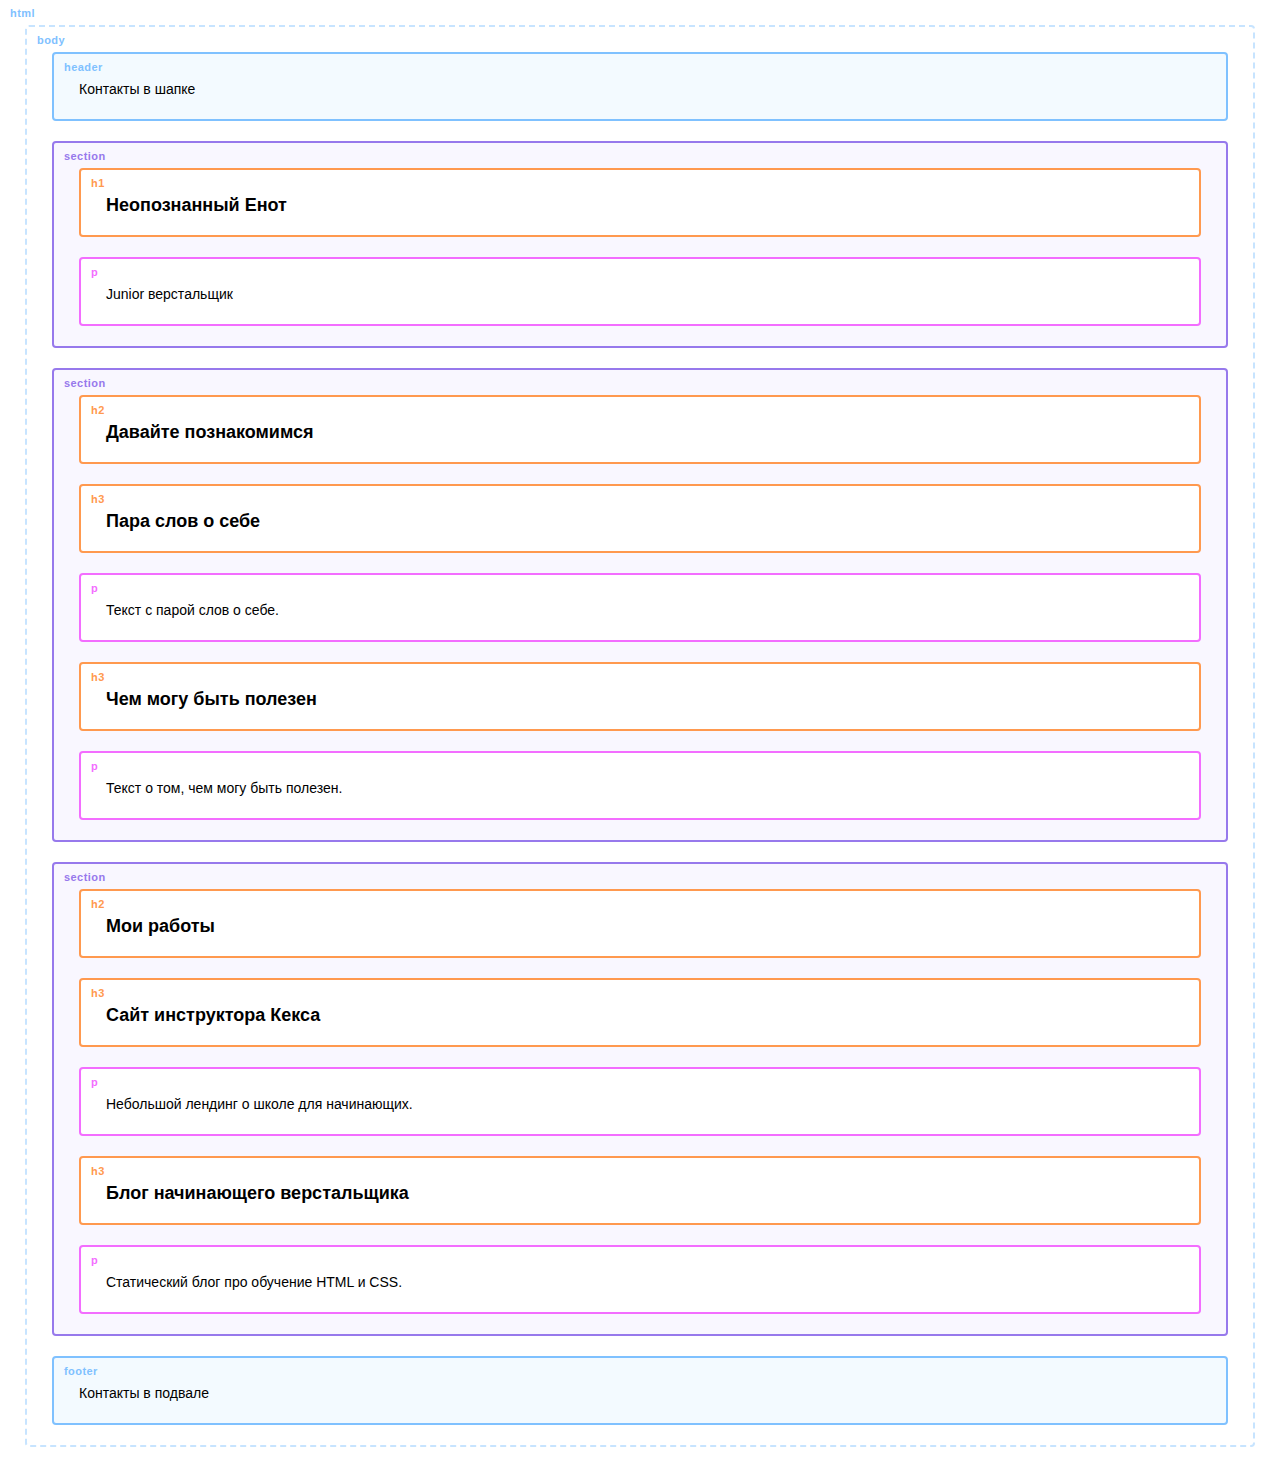
<file: portfolio-step-1/index.html>
<!DOCTYPE html>
<html lang="ru">
  <head>
    <meta charset="UTF-8">
    <link rel="stylesheet" href="outlines.css">
    <title>Портфолио Junior верстальщика</title>
  </head>

  <body>
    <header class="page-header">
      Контакты в шапке
    </header>

    <section class="hero-image">
      <h1 class="heading">Неопознанный Енот</h1>
      <p>Junior верстальщик</p>
    </section>

    <section class="intro">
      <h2 class="subheading">Давайте познакомимся</h2>
      <h3>Пара слов о себе</h3>
      <p>Текст с парой слов о себе.</p>
      <h3>Чем могу быть полезен</h3>
      <p>Текст о том, чем могу быть полезен.</p>
    </section>

    <section class="portfolio">
      <h2 class="subheading">Мои работы</h2>

      <h3>Сайт инструктора Кекса</h3>
      <p>Небольшой лендинг о школе для начинающих.</p>

      <h3>Блог начинающего верстальщика</h3>
      <p>Статический блог про обучение HTML и CSS.</p>
    </section>

    <footer class="page-footer">
      Контакты в подвале
    </footer>
  </body>
</html>
</file>
<file: portfolio-step-1/outlines.css>
html,
body {
  margin: 0;
  font-family: "Arial", sans-serif;
  font-size: 14px;
  line-height: 20px;
}

body {
  min-width: 430px;
  border: 2px dashed #c7e4ff;
}

html::before,
body::before,
header::before,
footer::before,
main::before {
  color: #7fc1ff;
}

main,
header,
footer {
  background-color: #f3faff;
  border: 2px solid #7fc1ff;
}

nav,
section,
article,
aside {
  background-color: #f9f7ff;
  border: 2px solid #9779ec;
}

nav::before,
section::before,
article::before,
aside::before {
  color: #9779ec;
}

h1,
h2,
h3 {
  font-size: 18px;
  background-color: #ffffff;
  border: 2px solid #ff994f;
}

h1::before {
  content: "h1";
  color: #ff994f;
}

h2::before {
  content: "h2";
  color: #ff994f;
}

h3::before {
  content: "h3";
  color: #ff994f;
}

p {
  background-color: #ffffff;
  border: 2px solid #f36dff;
}

p::before {
  color: #f36dff;
  content: "p";
}

* {
  position: relative;
  padding: 25px 25px 20px;
  margin: 0;
  border-radius: 4px;
}

*:not(:last-child) {
  margin-bottom: 20px;
}

*::before {
  position: absolute;
  top: 8px;
  left: 10px;
  font-weight: 700;
  font-size: 11px;
  line-height: 10px;
  letter-spacing: 0.04em;
}

html::before {
  content: "html";
}

body::before {
  content: "body";
}

main::before {
  content: "main";
}

header::before {
  content: "header";
}

footer::before {
  content: "footer";
}

section::before {
  content: "section";
}

article::before {
  content: "article";
}

aside::before {
  content: "aside";
}

nav::before {
  content: "nav";
}
</file>
